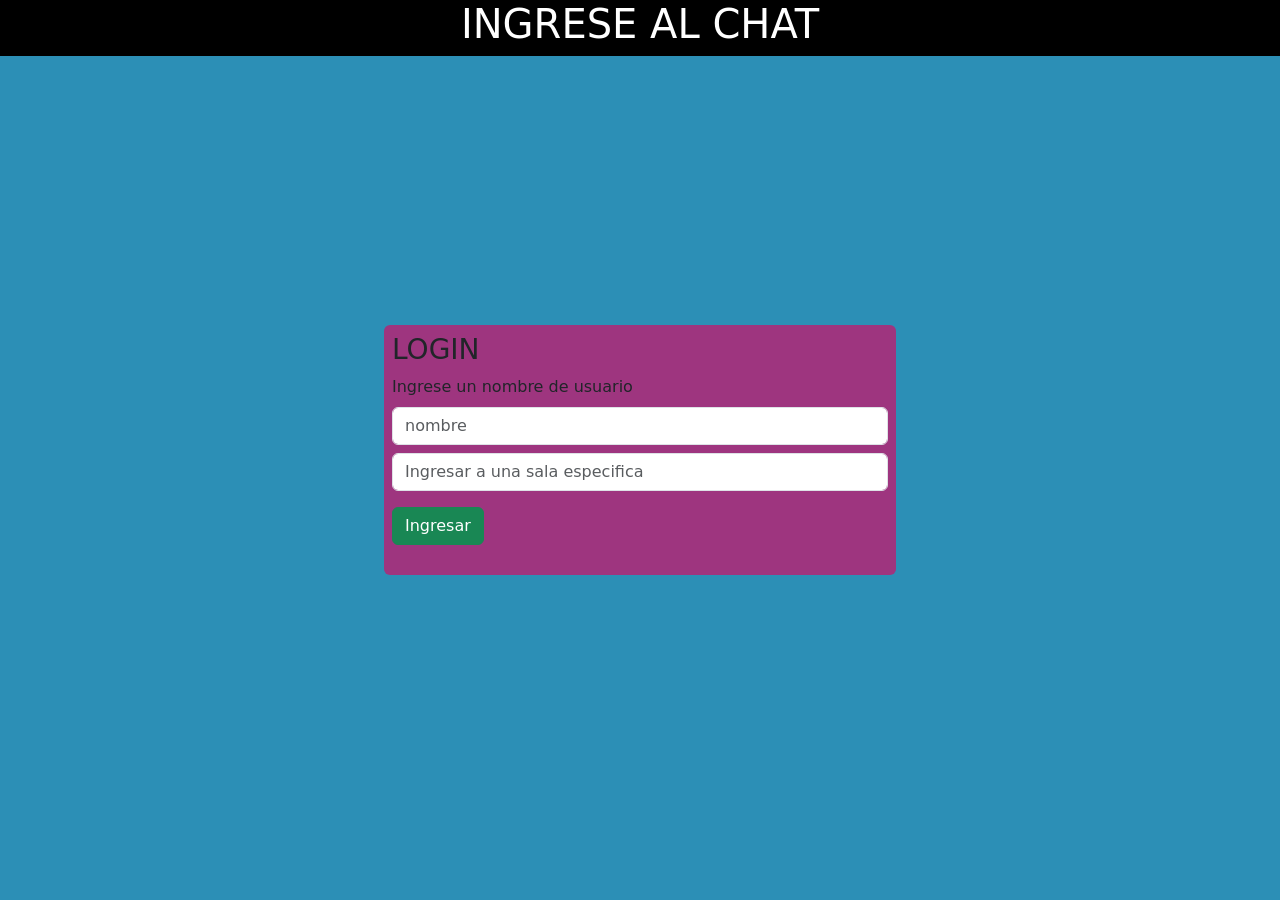
<file: public/index.html>
<!DOCTYPE html>
<html lang="en">

<head>
    <meta charset="UTF-8">
    <meta name="viewport" content="width=device-width, initial-scale=1.0">
    <meta http-equiv="X-UA-Compatible" content="ie=edge">
    <link href="https://cdn.jsdelivr.net/npm/bootstrap@5.0.1/dist/css/bootstrap.min.css" rel="stylesheet"
        integrity="sha384-+0n0xVW2eSR5OomGNYDnhzAbDsOXxcvSN1TPprVMTNDbiYZCxYbOOl7+AMvyTG2x" crossorigin="anonymous">
    <link rel="stylesheet" href="https://cdnjs.cloudflare.com/ajax/libs/animate.css/4.1.1/animate.min.css" />
    <link rel="stylesheet" href="./CSS//index.css">
    <title>Inicio</title>
</head>

<body class="body">
    <header>
        <h1>Ingrese al chat</h1>
    </header>
        <form class='container p-2 rounded  animate__animated animate__fadeIn'>
            <h3>LOGIN</h3>
             <label class="form-label">Ingrese un nombre de usuario</label>
            <input type="text" placeholder='nombre' class="form-control mb-2" name="user">
            <input type="text" placeholder="Ingresar a una sala especifica" class="form-control mb-3" name="sala">
            <input type='submit' value="Ingresar" class="btn btn-success">
        </form>

    <script src="./js//index.js"></script>
</body>

</html>
</file>
<file: public/CSS/index.css>
.body{
    height: 100vh;
    width: 100%;
    background-color: rgba(15, 128, 173, 0.877);
    display: flex;
    align-items: center;
    justify-content: center;
    overflow: hidden;
}

.container{
  width: 40%;
  height:  250px;
  background-color: rgba(206, 16, 105, 0.705);
}

header{
    position: fixed;
    top: 0px;
    width: 100%;
    background-color: black;
    text-align: center;
    color: white;
    text-transform: uppercase;
}

li{
  list-style: none;
  font-size: 20px;
  
}

.icon-active{
  display: inline-block;
  width: 15px;
  height: 15px;
  border: 1px solid rgb(44, 204, 44);
  background-color: rgb(44, 204, 44);
  border-radius: 50%;
}

#alerInfo{
   position: absolute;
   top:0px;
   right: 0px;
   background-color: rgb(19, 76, 233);
   padding: 5px;
   border: 1px solid black;
   border-radius: 10px;
   font-family: -apple-system, BlinkMacSystemFont, 'Segoe UI', Roboto, Oxygen, Ubuntu, Cantarell, 'Open Sans', 'Helvetica Neue', sans-serif;
   font-size:  1.1em ;
   display: none;
  }
 

.overflow-y{
   overflow-x: hidden;
   overflow-y: scroll;
}

#chat{
  width: 100%;
  height: 24rem;
  overflow-y: scroll;
  scroll-behavior: smooth;
  background-color: crimson;
}

#chat::-webkit-scrollbar{
   width: 7px;
   height: 30px;
}

#chat::-webkit-scrollbar-thumb{
   background-color: rgb(9, 85, 184);
}

.chat-mensaje{
   width: 75%;
   border-radius: 10px;
   color: white;
   margin-left: 5px;
}

.chat-titulo{
   text-align: left;
}
  
.chat-cuerpo{
  background-color:rebeccapurple;
  border-radius: 5px;
  padding: 7px;
  text-align: left;
  width: fit-content;
}


/** ANIMACIONES **/
@keyframes mostar {
    0%{
      right: -200px;
    }
    100%{
      right:0px;
    }
}

@keyframes ocultar{
  0%{
    right: 0px;
  }
  100%{
    right:-200px;
  }
}
</file>
